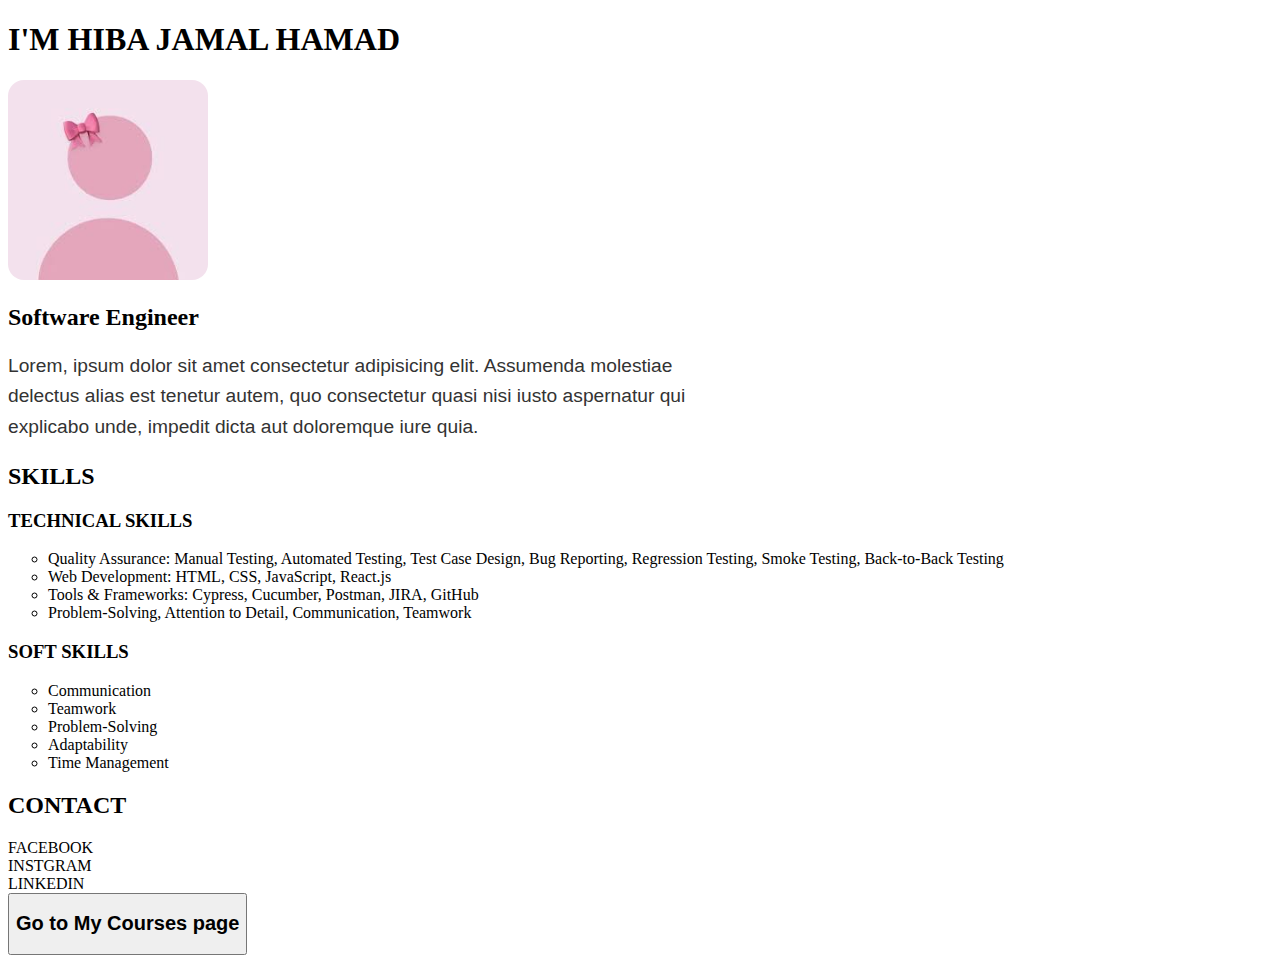
<file: index.html>
<!DOCTYPE html>
<html lang="en">
<head>
    <meta charset="UTF-8">
    <meta name="viewport" content="width=device-width, initial-scale=1.0">
    <link rel="stylesheet" href="./style.css">
    <title>Portfolio</title>
</head>
<body>
    <h1>I'M HIBA JAMAL HAMAD</h1>
    <img src="./images/hiba.jpeg" alt="HIBA" width="200" height="200" style="border-radius: 1rem;"/>
    <h2>Software Engineer</h2>
    <p style="width: 700px;" >Lorem, ipsum dolor sit amet consectetur adipisicing elit. Assumenda molestiae delectus alias est tenetur autem, quo consectetur quasi nisi iusto aspernatur qui explicabo unde, impedit dicta aut doloremque iure quia.</p>

    <h2>SKILLS</h2>
    <h3>TECHNICAL SKILLS</h3>
    <ul style="list-style-type: circle;">
        <li>Quality Assurance: Manual Testing, Automated 
            Testing, Test Case Design, Bug Reporting, 
            Regression Testing, Smoke Testing, Back-to-Back 
            Testing 
        </li>
        <li>Web Development: HTML, CSS, JavaScript, 
            React.js
        </li>
        <li>Tools & Frameworks: Cypress, Cucumber, 
            Postman, JIRA, GitHub 
        </li>
        <li>            
            Problem-Solving, Attention to 
            Detail, Communication, Teamwork
        </li>
    </ul>
    <h3>SOFT SKILLS</h3>
        <ul style="list-style-type: circle;">
            <li>Communication</li>
            <li>Teamwork</li>
            <li>Problem-Solving</li>
            <li>Adaptability</li>
            <li>Time Management</li>
        </ul>
        <h2>CONTACT</h2>
        
            <a href="https://www.facebook.com/hibajharashi">FACEBOOK</a> <br>
            <a href="https://www.instagram.com/hibajamal97">INSTGRAM</a><br>
            <a href="https://www.linkedin.com/in/hiba-harasheh/">LINKEDIN</a><br>
        
        
  
    <a href="./mycourses.html"><button><h2>Go to My Courses page</h2></button></a>
  
</body>
</html>
</file>
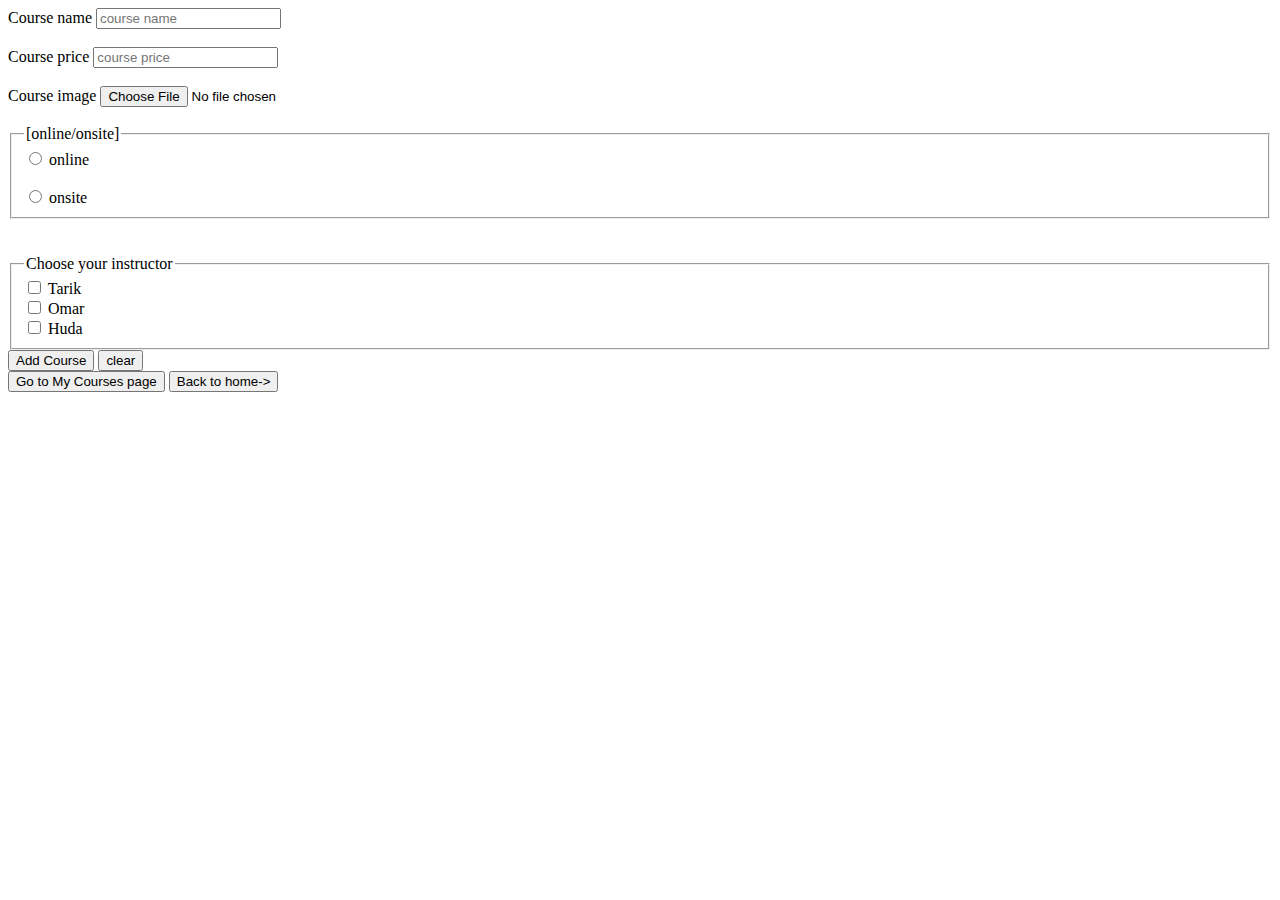
<file: newcourse.html>
<!DOCTYPE html>
<html lang="en">
<head>
    <meta charset="UTF-8">
    <meta name="viewport" content="width=device-width, initial-scale=1.0">
    <title>Add Course</title>
</head>
<body>
    <form action="">
    <label for="course-name">Course name</label>
    <input type="text" id="course-name" placeholder="course name">
    <br><br>
    <label for="course-price">Course price</label>
    <input type="number" id="course-price" placeholder="course price">
    <br><br>    
    <label for="course-image">Course image</label>
    <input type="file" id="course-image" placeholder="course image URL">
    <br><br>
    <fieldset>
        <legend>[online/onsite]</legend>
        <input type="radio" name="online/onsite" id="online" value="online">
        <label for=" online"> online</label>
        <br><br>
        <input type="radio" name="online/onsite" id="onsite" value="onsite">
        <label for="onsite">onsite</label>
    </fieldset>
    <br><br>
    <fieldset>
        <legend>Choose your instructor</legend>

        <input type="checkbox"  id="1" value="Tarik">
        <label for="1"> Tarik</label><br>
        <input type="checkbox"  id="2" value="Omar">
        <label for="2"> Omar</label><br>
        <input type="checkbox"  id="3" value="Huda">
        <label for="3"> Huda</label><br>

    </fieldset>
    <button type="submit">Add Course</button>
    <button type="reset">clear</button>
</form>
<a href="./mycourses.html"><button>Go to My Courses page</button></a>
<a href="./index.html"><button>Back to home-></button></a>
</body>
</html>
</file>
<file: style.css>
a{
        text-decoration: none;
        color: black
    }
    a:hover{
        color: blue;
        font-size: larger;
    }
    p{
        font-family: 'Segoe UI', Tahoma, Geneva, Verdana, sans-serif;
        font-size: 1.2rem;
        line-height: 1.6;
        color: #333;
    }
</file>
